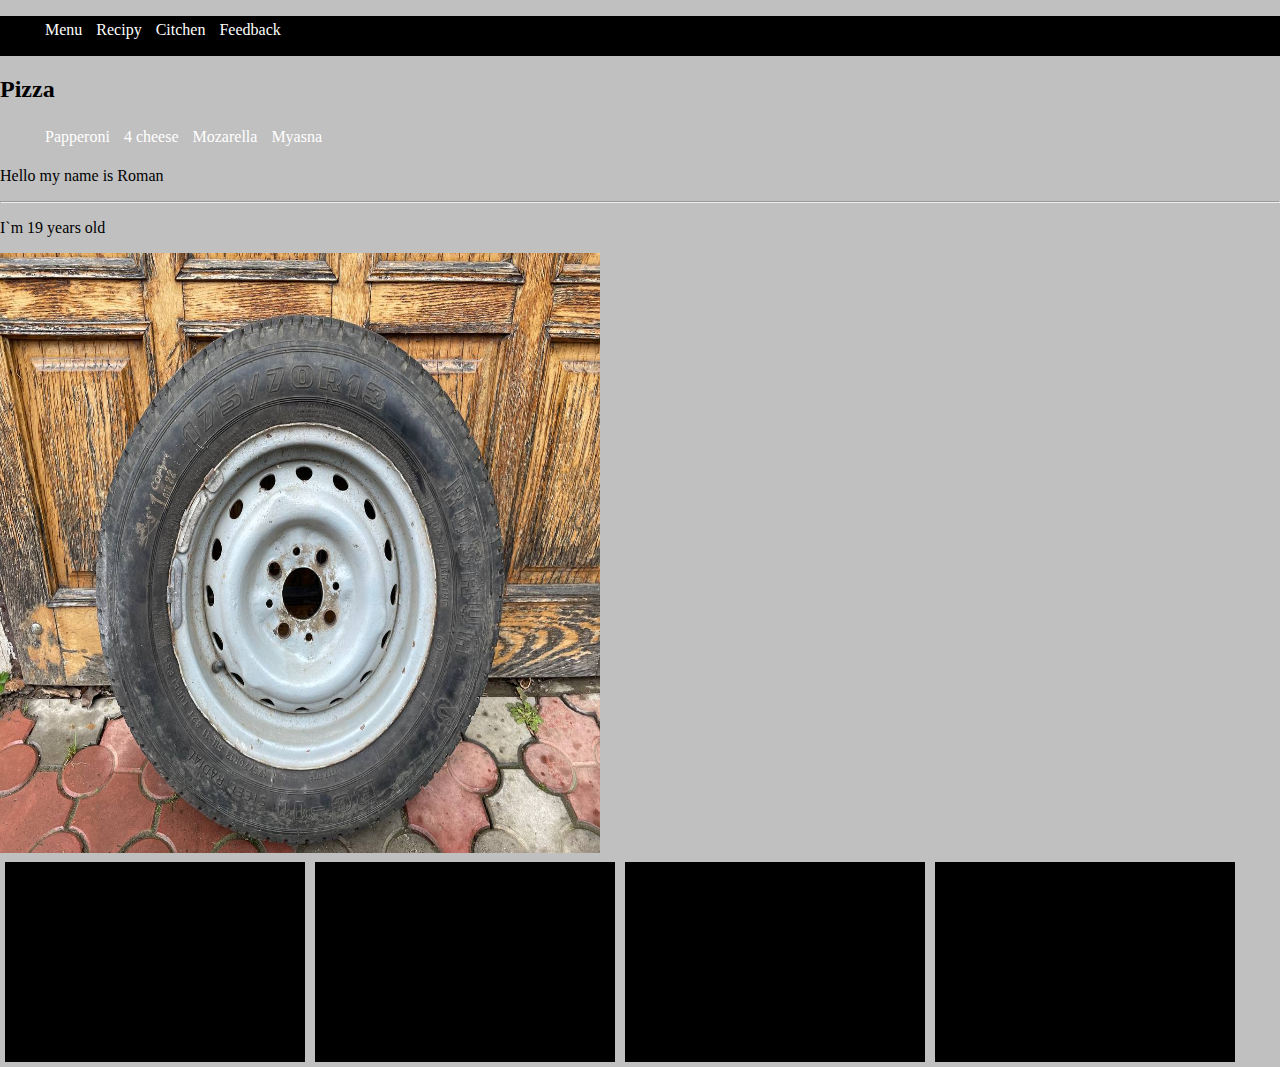
<file: Project1/index.html>
<!DOCTYPE html>
<html lang="en">
<head>
    <meta charset="UTF-8">
    <title>Перша лекція</title>
    <link rel="stylesheet" href="style.css">
</head>
<body>
<div class="block1">
    <ul>
        <li>Menu</li>
        <li>Recipy</li>
        <li>Citchen</li>
        <li>Feedback</li>
    </ul>

</div>
<h2>Pizza</h2>
<ul>
    <li>Papperoni</li>
    <li>4 cheese</li>
    <li>Mozarella</li>
    <li>Myasna</li>
</ul>

<p>Hello my name is Roman</p><hr>
<p>I`m 19 years old</p>
<img src="a1.jpg" width="600" height="600" alt="Wheel photo">
<div class="box-line">
    <div class="box"></div>
    <div class="box"></div>
    <div class="box"></div>
    <div class="box"></div>
</div>
</body>
</html>
</file>
<file: Project1/style.css>
body{
    background-color: silver;
    margin: 0;
}
.block1{
    width:100%;
    height: 40px;
    background-color:#000;
}
li{
    display: inline-block;
    color: white;
    padding: 5px;
}ок
ul{
    margin: 0;
    padding: 3px;
    text-align: center;

}
.box{
    width: 300px;
    height: 200px;
    background-color: black;
    margin: 5px;
}
.box-line{
    display: flex;
}
</file>
